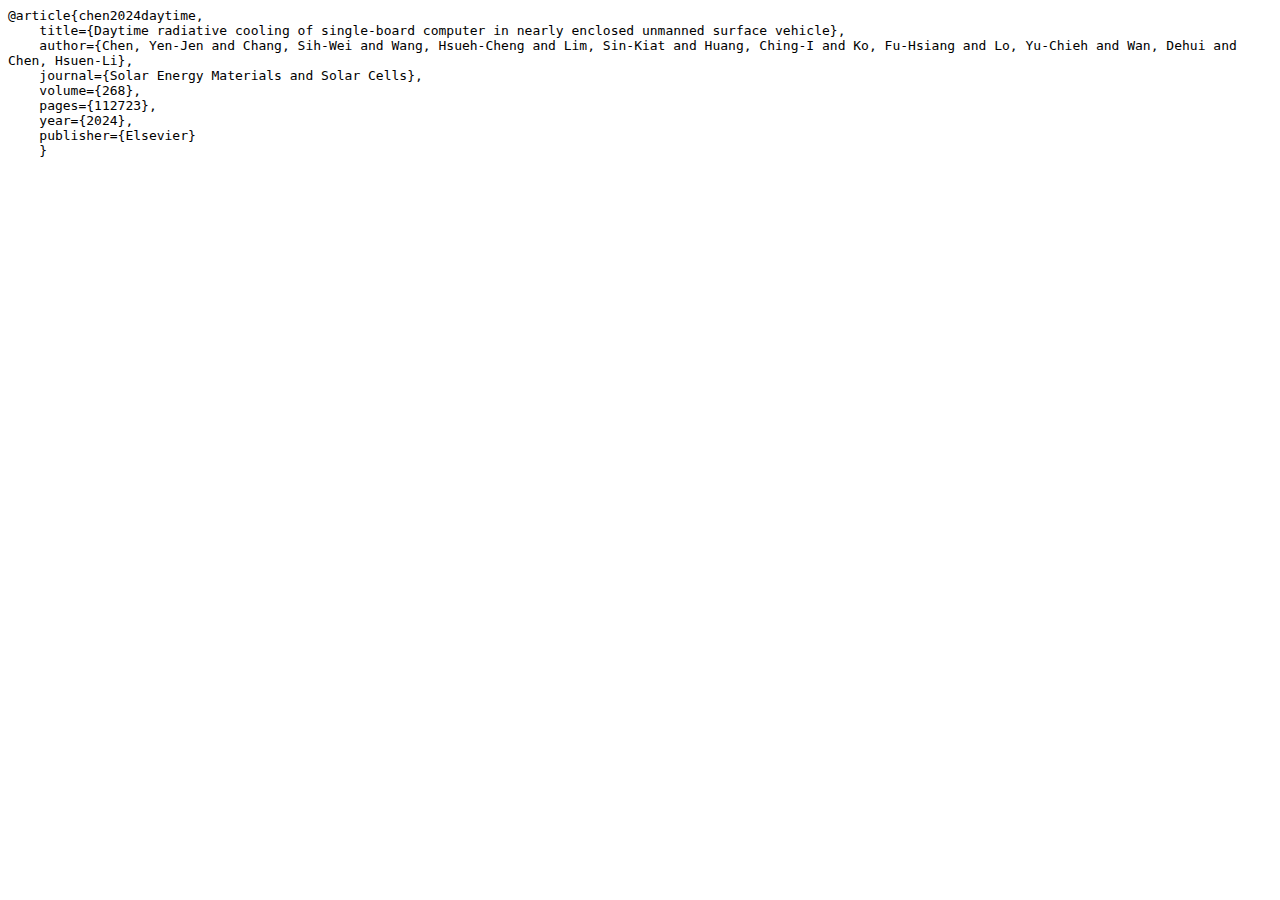
<file: project/bionic/cite.html>
<!DOCTYPE html>
<html lang="en">
<head>
    <meta name="color-scheme" content="light dark">
</head>
<body>
    <pre style="word-wrap: break-word; white-space: pre-wrap; text-align: left; margin: 0;">
@article{chen2024daytime,
    title={Daytime radiative cooling of single-board computer in nearly enclosed unmanned surface vehicle},
    author={Chen, Yen-Jen and Chang, Sih-Wei and Wang, Hsueh-Cheng and Lim, Sin-Kiat and Huang, Ching-I and Ko, Fu-Hsiang and Lo, Yu-Chieh and Wan, Dehui and Chen, Hsuen-Li},
    journal={Solar Energy Materials and Solar Cells},
    volume={268},
    pages={112723},
    year={2024},
    publisher={Elsevier}
    }
    </pre>
</body>
</html>
</file>
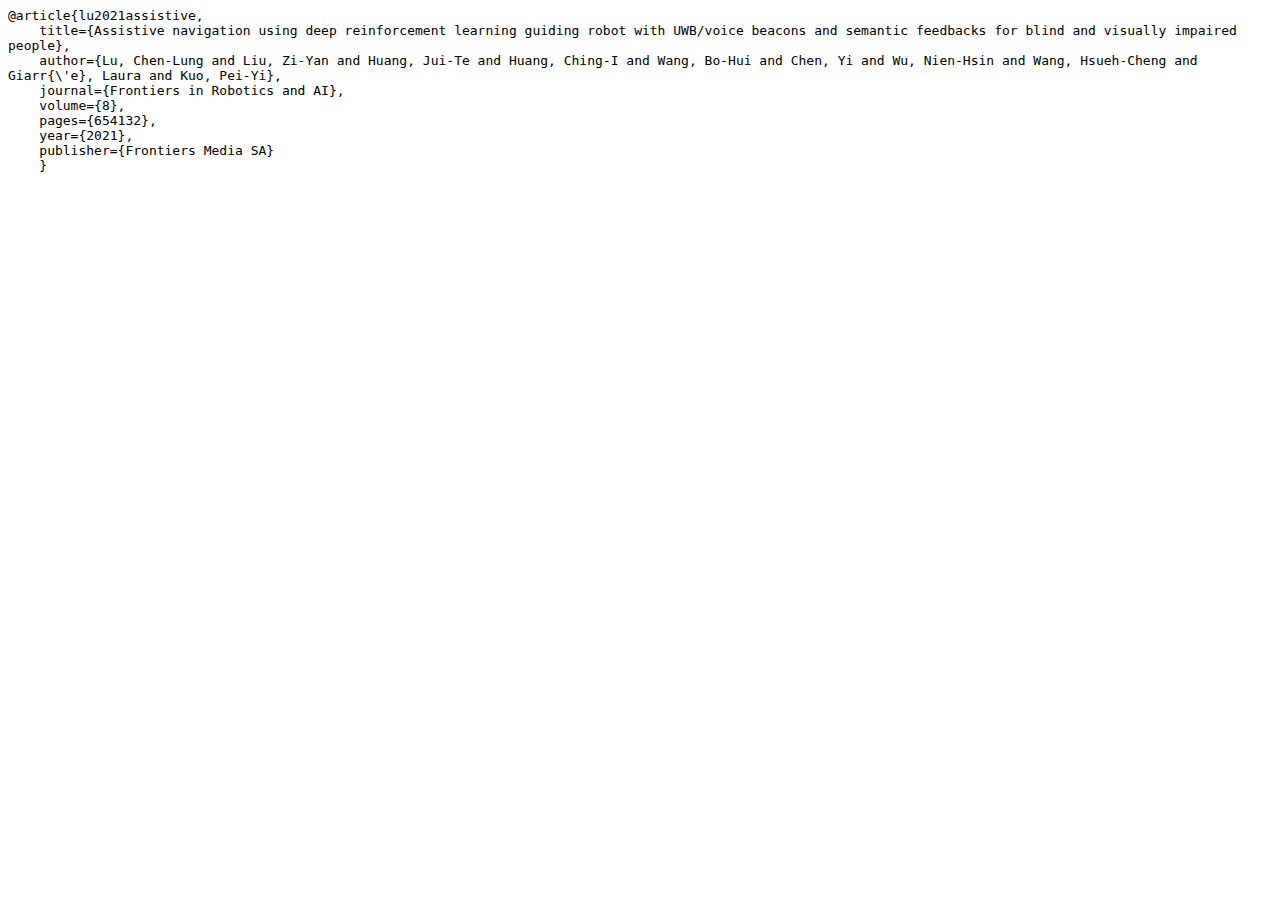
<file: project/blind-guide/cite.html>
<!DOCTYPE html>
<html lang="en">
<head>
    <meta name="color-scheme" content="light dark">
</head>
<body>
    <pre style="word-wrap: break-word; white-space: pre-wrap; text-align: left; margin: 0;">
@article{lu2021assistive,
    title={Assistive navigation using deep reinforcement learning guiding robot with UWB/voice beacons and semantic feedbacks for blind and visually impaired people},
    author={Lu, Chen-Lung and Liu, Zi-Yan and Huang, Jui-Te and Huang, Ching-I and Wang, Bo-Hui and Chen, Yi and Wu, Nien-Hsin and Wang, Hsueh-Cheng and Giarr{\'e}, Laura and Kuo, Pei-Yi},
    journal={Frontiers in Robotics and AI},
    volume={8},
    pages={654132},
    year={2021},
    publisher={Frontiers Media SA}
    }
    </pre>
</body>
</html>
</file>
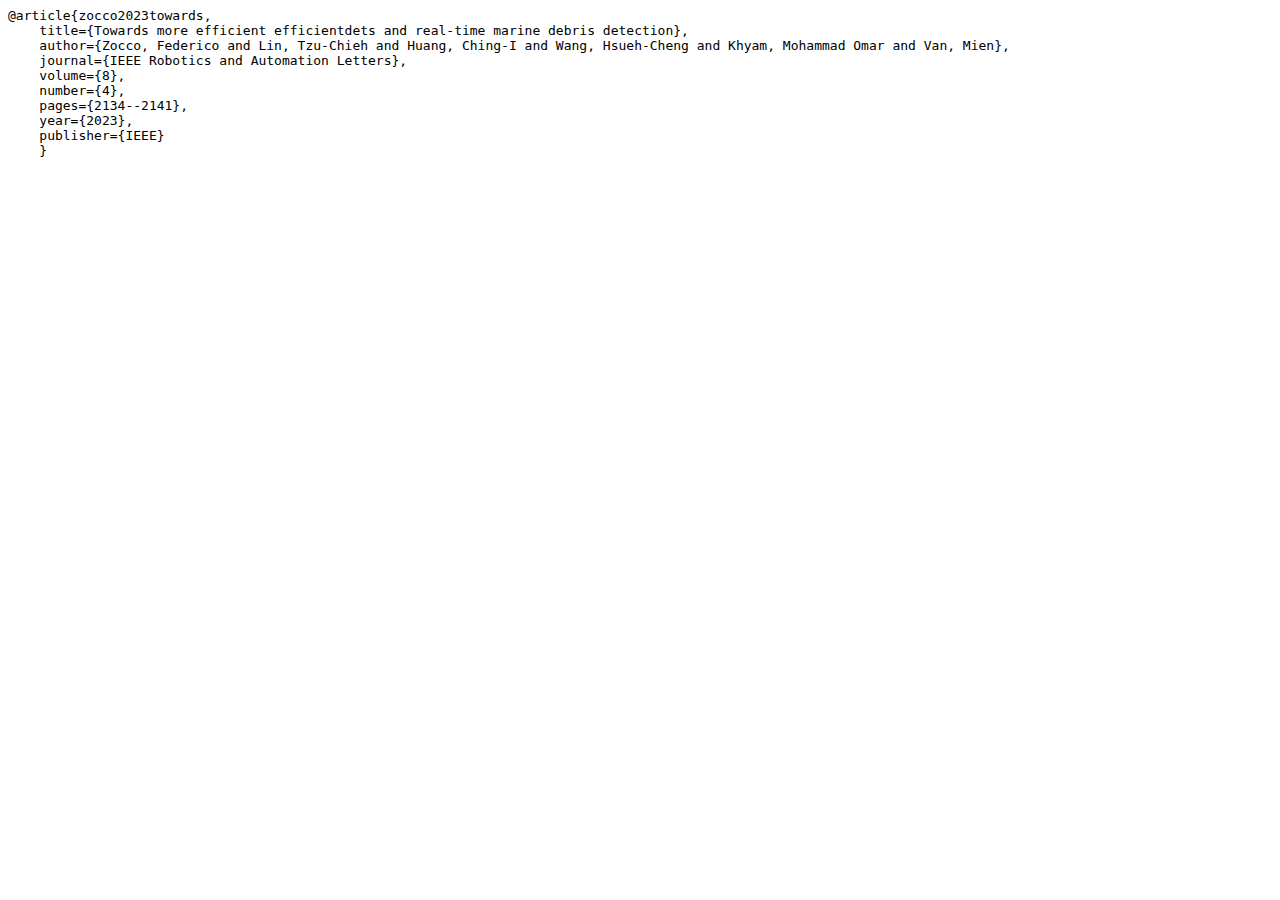
<file: project/EfficientDets/cite.html>
<!DOCTYPE html>
<html lang="en">
<head>
    <meta name="color-scheme" content="light dark">
</head>
<body>
    <pre style="word-wrap: break-word; white-space: pre-wrap; text-align: left; margin: 0;">
@article{zocco2023towards,
    title={Towards more efficient efficientdets and real-time marine debris detection},
    author={Zocco, Federico and Lin, Tzu-Chieh and Huang, Ching-I and Wang, Hsueh-Cheng and Khyam, Mohammad Omar and Van, Mien},
    journal={IEEE Robotics and Automation Letters},
    volume={8},
    number={4},
    pages={2134--2141},
    year={2023},
    publisher={IEEE}
    }
    </pre>
</body>
</html>
</file>
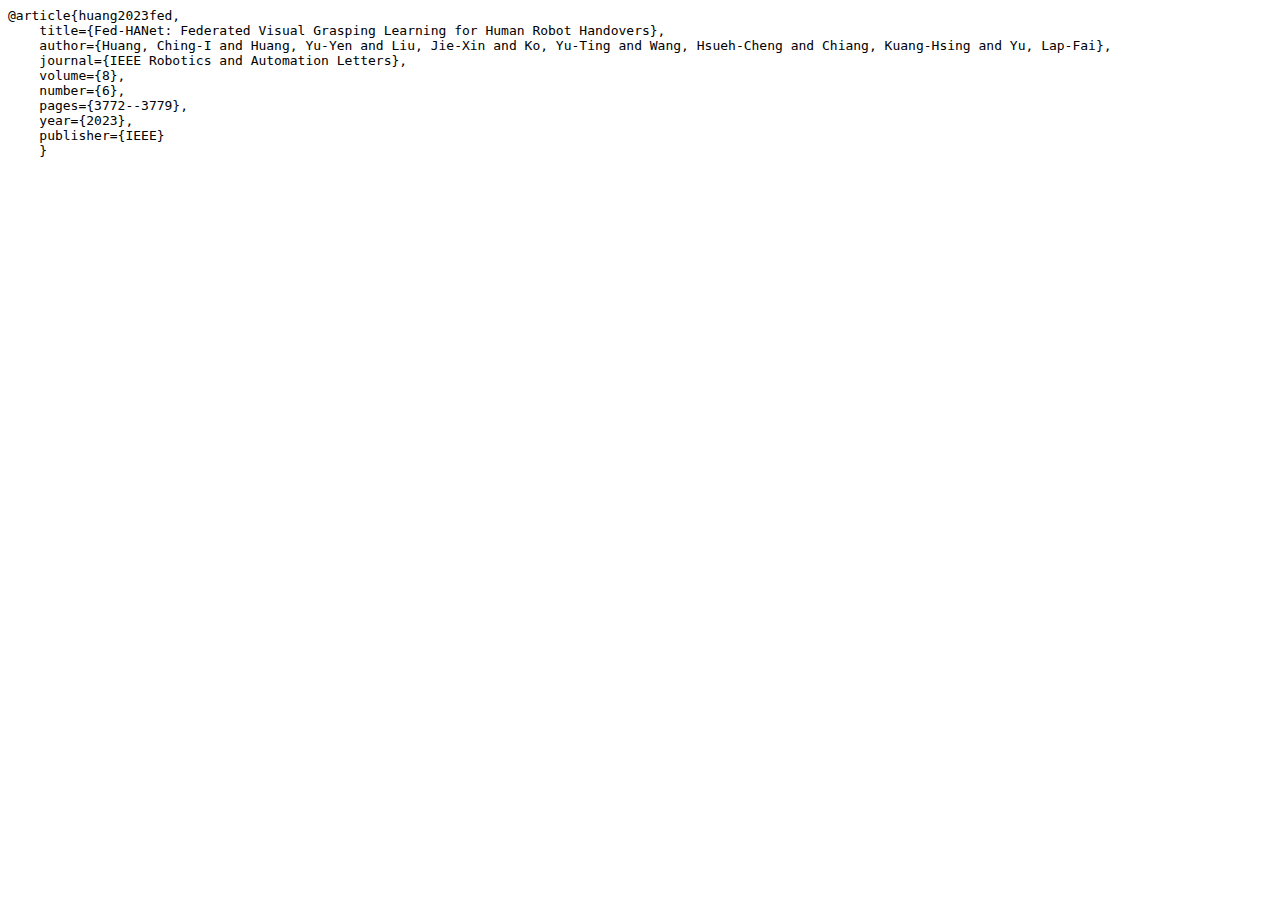
<file: project/fedhanet/cite.html>
<!DOCTYPE html>
<html lang="en">
<head>
    <meta name="color-scheme" content="light dark">
</head>
<body>
    <pre style="word-wrap: break-word; white-space: pre-wrap; text-align: left; margin: 0;">
@article{huang2023fed,
    title={Fed-HANet: Federated Visual Grasping Learning for Human Robot Handovers},
    author={Huang, Ching-I and Huang, Yu-Yen and Liu, Jie-Xin and Ko, Yu-Ting and Wang, Hsueh-Cheng and Chiang, Kuang-Hsing and Yu, Lap-Fai},
    journal={IEEE Robotics and Automation Letters},
    volume={8},
    number={6},
    pages={3772--3779},
    year={2023},
    publisher={IEEE}
    }
    </pre>
</body>
</html>
</file>
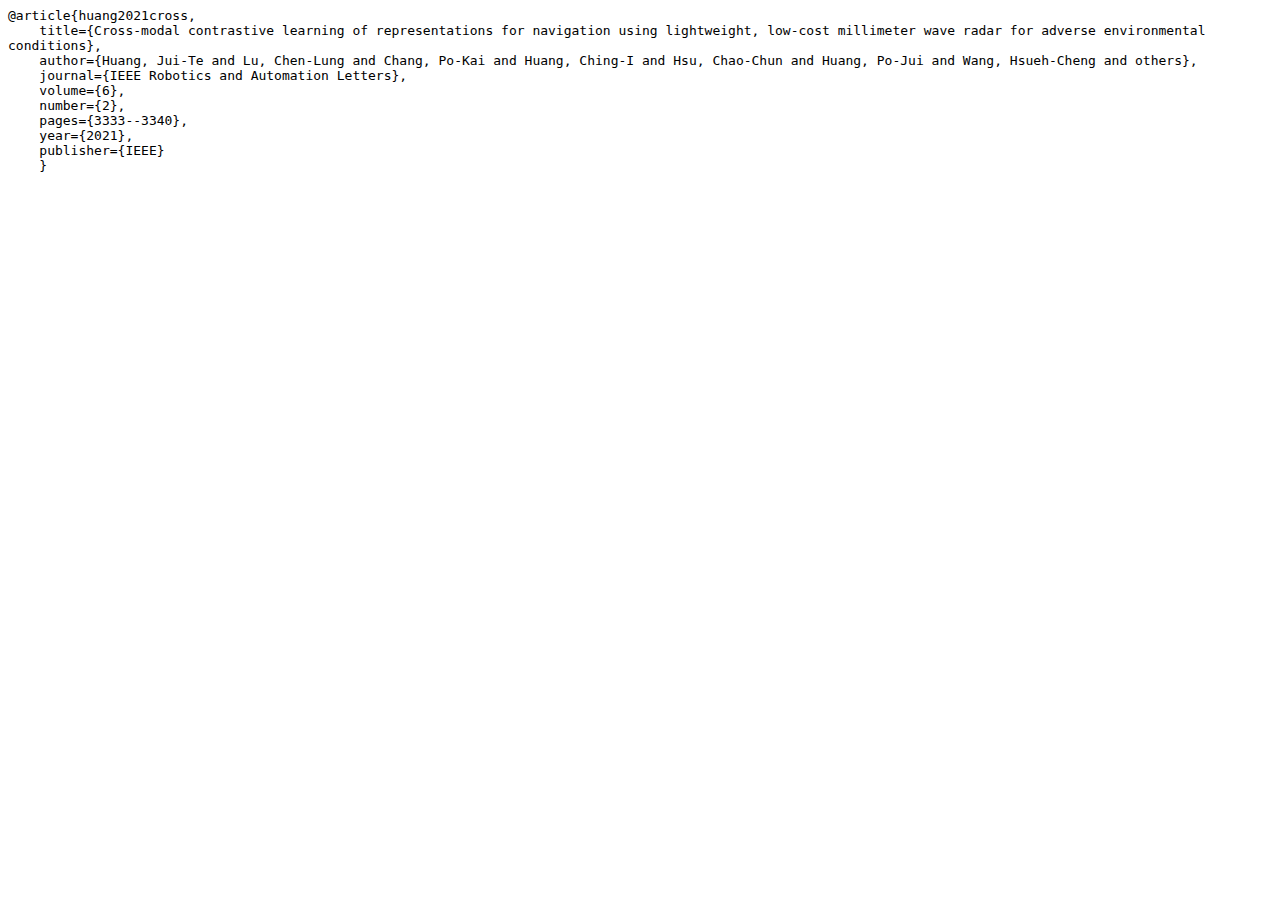
<file: project/mmwave/cite.html>
<!DOCTYPE html>
<html lang="en">
<head>
    <meta name="color-scheme" content="light dark">
</head>
<body>
    <pre style="word-wrap: break-word; white-space: pre-wrap; text-align: left; margin: 0;">
@article{huang2021cross,
    title={Cross-modal contrastive learning of representations for navigation using lightweight, low-cost millimeter wave radar for adverse environmental conditions},
    author={Huang, Jui-Te and Lu, Chen-Lung and Chang, Po-Kai and Huang, Ching-I and Hsu, Chao-Chun and Huang, Po-Jui and Wang, Hsueh-Cheng and others},
    journal={IEEE Robotics and Automation Letters},
    volume={6},
    number={2},
    pages={3333--3340},
    year={2021},
    publisher={IEEE}
    }
    </pre>
</body>
</html>
</file>
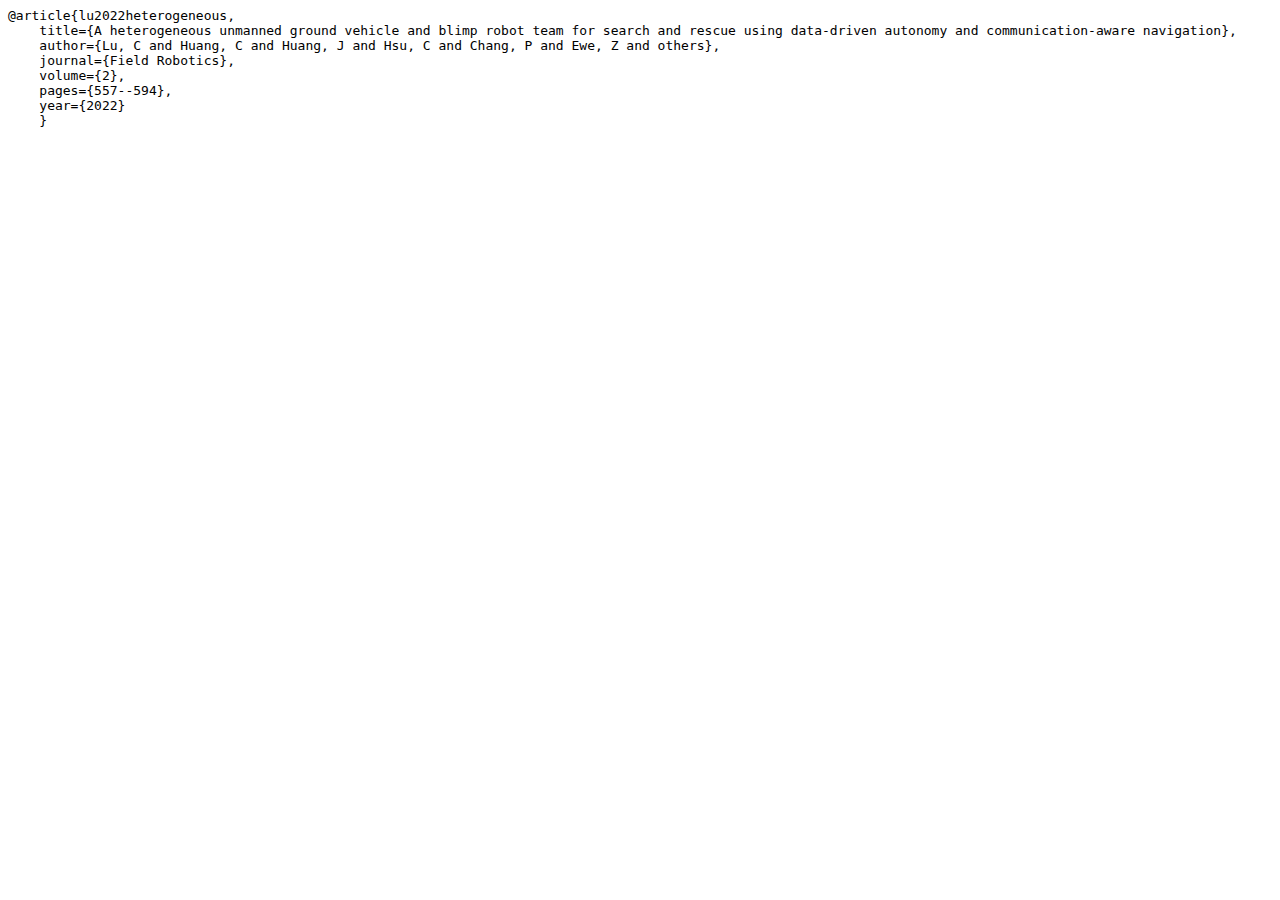
<file: project/subt-urban/cite.html>
<!DOCTYPE html>
<html lang="en">
<head>
    <meta name="color-scheme" content="light dark">
</head>
<body>
    <pre style="word-wrap: break-word; white-space: pre-wrap; text-align: left; margin: 0;">
@article{lu2022heterogeneous,
    title={A heterogeneous unmanned ground vehicle and blimp robot team for search and rescue using data-driven autonomy and communication-aware navigation},
    author={Lu, C and Huang, C and Huang, J and Hsu, C and Chang, P and Ewe, Z and others},
    journal={Field Robotics},
    volume={2},
    pages={557--594},
    year={2022}
    }
    </pre>
</body>
</html>
</file>
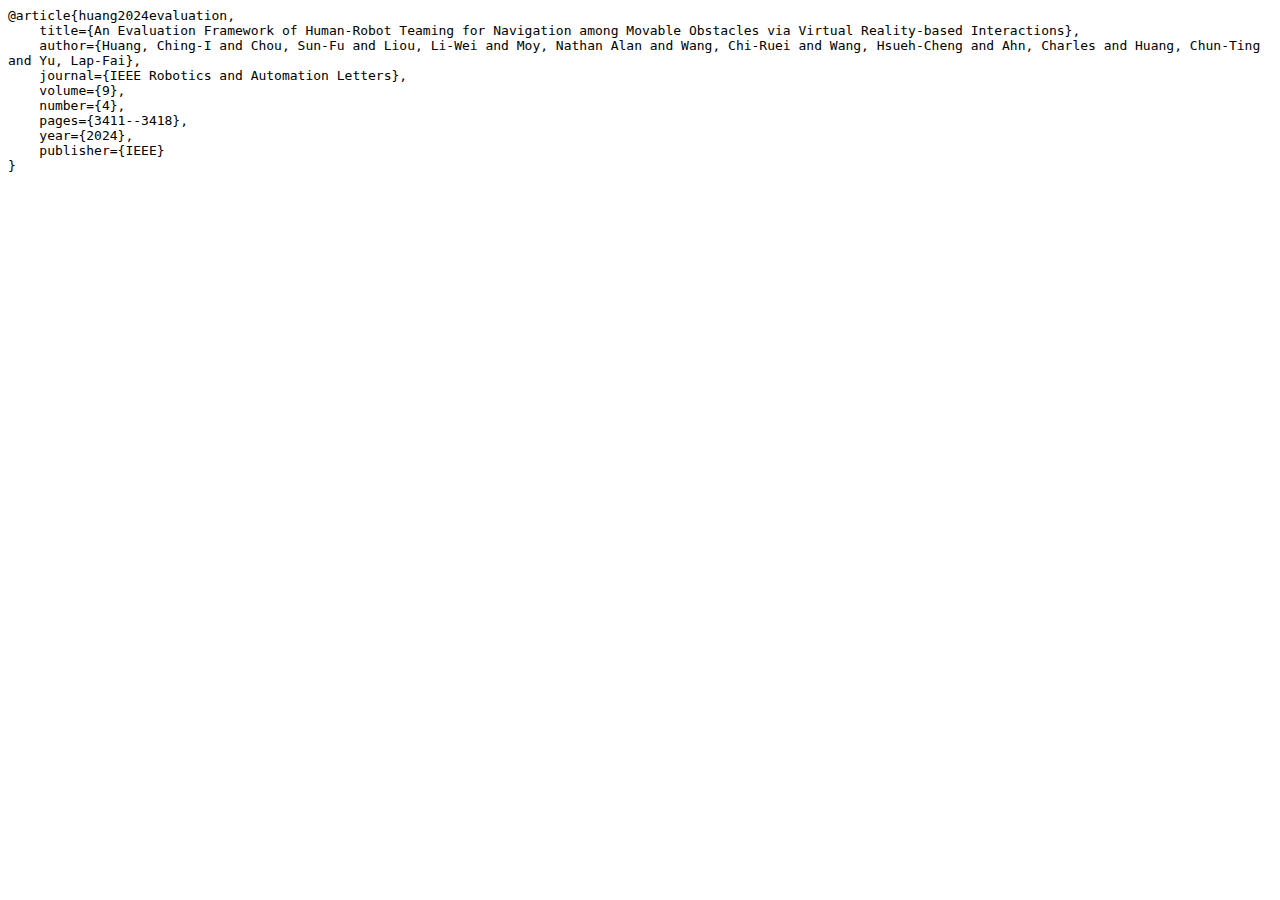
<file: project/vr-navigation/cite.html>
<!DOCTYPE html>
<html lang="en">
<head>
    <meta name="color-scheme" content="light dark">
</head>
<body>
    <pre style="word-wrap: break-word; white-space: pre-wrap; text-align: left; margin: 0;">
@article{huang2024evaluation,
    title={An Evaluation Framework of Human-Robot Teaming for Navigation among Movable Obstacles via Virtual Reality-based Interactions},
    author={Huang, Ching-I and Chou, Sun-Fu and Liou, Li-Wei and Moy, Nathan Alan and Wang, Chi-Ruei and Wang, Hsueh-Cheng and Ahn, Charles and Huang, Chun-Ting and Yu, Lap-Fai},
    journal={IEEE Robotics and Automation Letters},
    volume={9},
    number={4},
    pages={3411--3418},
    year={2024},
    publisher={IEEE}
}
    </pre>
</body>
</html>
</file>
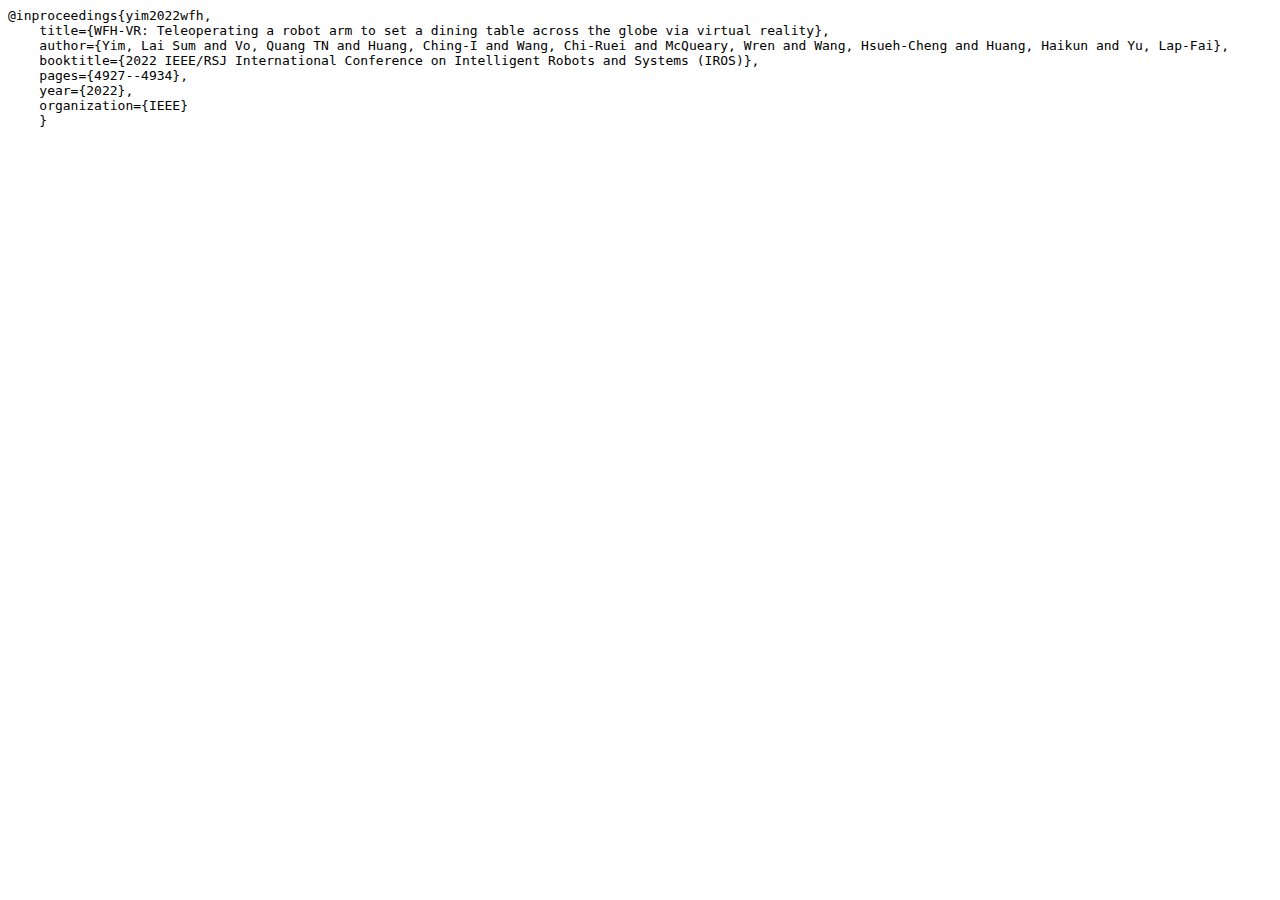
<file: project/wfh-vr/cite.html>
<!DOCTYPE html>
<html lang="en">
<head>
    <meta name="color-scheme" content="light dark">
</head>
<body>
    <pre style="word-wrap: break-word; white-space: pre-wrap; text-align: left; margin: 0;">
@inproceedings{yim2022wfh,
    title={WFH-VR: Teleoperating a robot arm to set a dining table across the globe via virtual reality},
    author={Yim, Lai Sum and Vo, Quang TN and Huang, Ching-I and Wang, Chi-Ruei and McQueary, Wren and Wang, Hsueh-Cheng and Huang, Haikun and Yu, Lap-Fai},
    booktitle={2022 IEEE/RSJ International Conference on Intelligent Robots and Systems (IROS)},
    pages={4927--4934},
    year={2022},
    organization={IEEE}
    }
    </pre>
</body>
</html>
</file>
